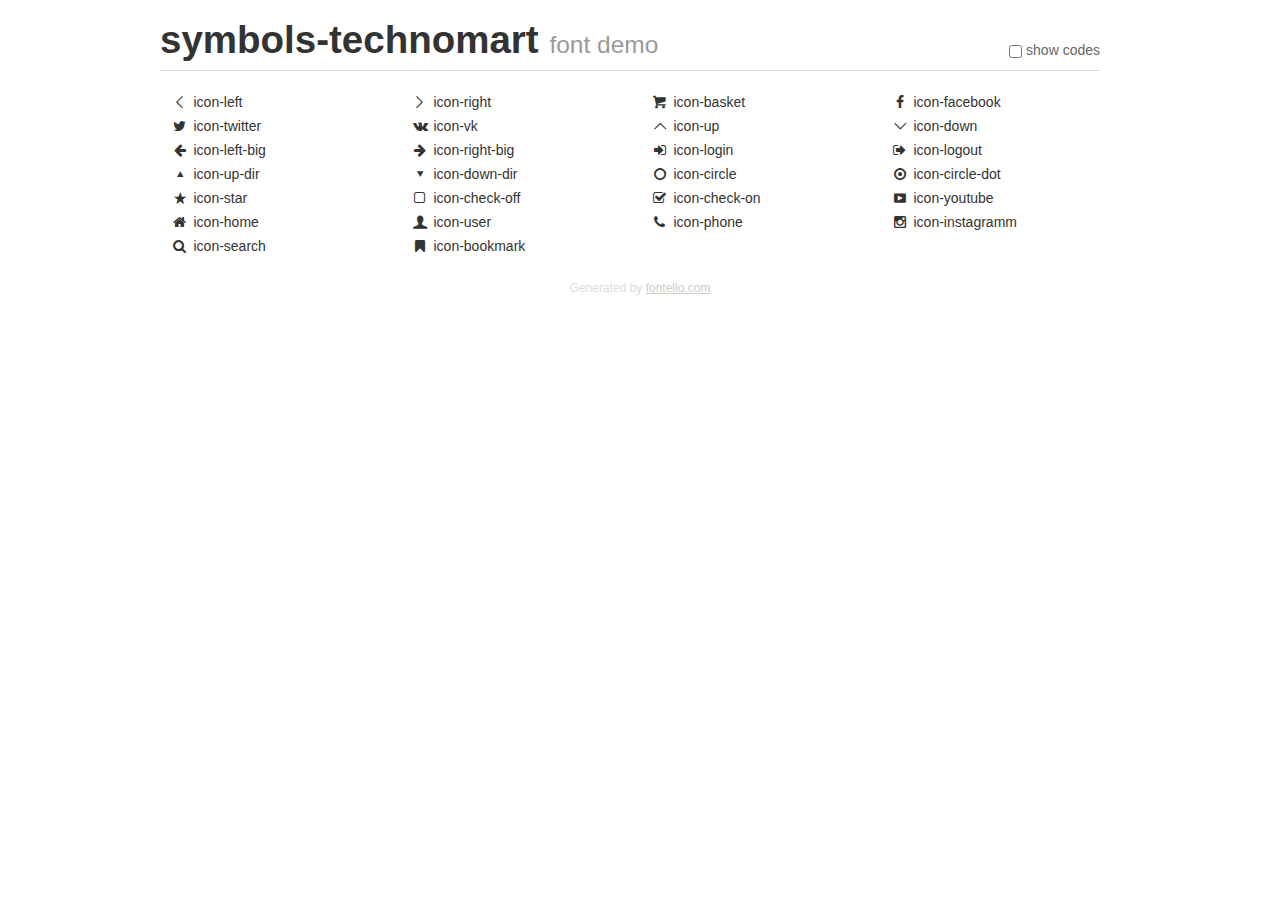
<file: symbols-technomart/demo.html>
<!DOCTYPE html>
<html>
  <head>
    <meta charset="UTF-8">
    <style>
      .clearfix {
        *zoom: 1;
      }
      .clearfix:before,
      .clearfix:after {
        content: "";

        display: table;

        line-height: 0;
      }
      .clearfix:after {
        clear: both;
      }
      html {
        font-size: 100%;

        -webkit-text-size-adjust: 100%;
            -ms-text-size-adjust: 100%;
      }
      a:focus {
        outline: thin dotted #333333;
        outline: 5px auto -webkit-focus-ring-color;
        outline-offset: -2px;
      }
      a:hover,
      a:active {
        outline: 0;
      }
      button,
      input,
      select,
      textarea {
        margin: 0;

        font-size: 100%;
        vertical-align: middle;
      }
      button,
      input {
        line-height: normal;

        *overflow: visible;
      }
      button::-moz-focus-inner,
      input::-moz-focus-inner {
        padding: 0;

        border: 0;
      }
      body {
        margin: 0;

        font-size: 14px;
        line-height: 20px;
        font-family: "Helvetica Neue", Helvetica, Arial, sans-serif;
        color: #333333;

        background-color: #ffffff;
      }
      a {
        color: #0088cc;
        text-decoration: none;
      }
      a:hover {
        color: #005580;
        text-decoration: underline;
      }
      .row {
        margin-left: -20px;

        *zoom: 1;
      }
      .row:before,
      .row:after {
        content: "";

        display: table;

        line-height: 0;
      }
      .row:after {
        clear: both;
      }
      [class*="span"] {
        float: left;
        min-height: 1px;
        margin-left: 20px;
      }
      .container,
      .navbar-static-top .container,
      .navbar-fixed-top .container,
      .navbar-fixed-bottom .container {
        width: 940px;
      }
      .span12 {
        width: 940px;
      }
      .span11 {
        width: 860px;
      }
      .span10 {
        width: 780px;
      }
      .span9 {
        width: 700px;
      }
      .span8 {
        width: 620px;
      }
      .span7 {
        width: 540px;
      }
      .span6 {
        width: 460px;
      }
      .span5 {
        width: 380px;
      }
      .span4 {
        width: 300px;
      }
      .span3 {
        width: 220px;
      }
      .span2 {
        width: 140px;
      }
      .span1 {
        width: 60px;
      }
      [class*="span"].pull-right,
      .row-fluid [class*="span"].pull-right {
        float: right;
      }
      .container {
        margin-right: auto;
        margin-left: auto;

        *zoom: 1;
      }
      .container:before,
      .container:after {
        content: "";

        display: table;

        line-height: 0;
      }
      .container:after {
        clear: both;
      }
      p {
        margin: 0 0 10px;
      }
      .lead {
        margin-bottom: 20px;

        font-weight: 200;
        font-size: 21px;
        line-height: 30px;
      }
      small {
        font-size: 85%;
      }
      h1 {
        margin: 10px 0;

        font-weight: bold;
        line-height: 20px;
        font-family: inherit;
        color: inherit;

        text-rendering: optimizelegibility;
      }
      h1 small {
        font-weight: normal;
        line-height: 1;
        color: #999999;
      }
      h1 {
        line-height: 40px;
      }
      h1 {
        font-size: 38.5px;
      }
      h1 small {
        font-size: 24.5px;
      }
      body {
        margin-top: 90px;
      }
      .header {
        position: fixed;
        top: 0;
        left: 50%;
        z-index: 10;

        margin-left: -480px;
        padding-top: 10px;

        background-color: #ffffff;
        border-bottom: 1px solid #dddddd;
      }
      .footer {
        margin-top: 20px;

        font-size: 12px;
        text-align: center;
        color: #dddddd;
      }
      .footer a {
        color: #cccccc;
        text-decoration: underline;
      }
      .the-icons {
        font-size: 14px;
        line-height: 24px;
      }
      .switch {
        position: absolute;
        right: 0;
        bottom: 10px;

        color: #666666;
      }
      .switch input {
        margin-right: 0.3em;
      }
      .codesOn .i-name {
        display: none;
      }
      .codesOn .i-code {
        display: inline;
      }
      .i-code {
        display: none;
      }
    </style>
    <link rel="stylesheet" href="css/symbols-technomart.css">
    <script>
      function toggleCodes(on) {
        var obj = document.getElementById('icons');

        if (on) {
          obj.className += ' codesOn';
        } else {
          obj.className = obj.className.replace(' codesOn', '');
        }
      }
    </script>
  </head>
  <body>
    <div class="container header">
      <h1>symbols-technomart <small>font demo</small></h1>
      <label class="switch">
        <input type="checkbox" onclick="toggleCodes(this.checked)">show codes
      </label>
    </div>
    <div id="icons" class="container">
      <div class="row">
        <div title="Code: 0x3c" class="the-icons span3"><i class="icon-left"></i> <span class="i-name">icon-left</span><span class="i-code">0x3c</span></div>
        <div title="Code: 0x3e" class="the-icons span3"><i class="icon-right"></i> <span class="i-name">icon-right</span><span class="i-code">0x3e</span></div>
        <div title="Code: 0x62" class="the-icons span3"><i class="icon-basket"></i> <span class="i-name">icon-basket</span><span class="i-code">0x62</span></div>
        <div title="Code: 0x66" class="the-icons span3"><i class="icon-facebook"></i> <span class="i-name">icon-facebook</span><span class="i-code">0x66</span></div>
      </div>
      <div class="row">
        <div title="Code: 0x74" class="the-icons span3"><i class="icon-twitter"></i> <span class="i-name">icon-twitter</span><span class="i-code">0x74</span></div>
        <div title="Code: 0x76" class="the-icons span3"><i class="icon-vk"></i> <span class="i-name">icon-vk</span><span class="i-code">0x76</span></div>
        <div title="Code: 0x2c4" class="the-icons span3"><i class="icon-up"></i> <span class="i-name">icon-up</span><span class="i-code">0x2c4</span></div>
        <div title="Code: 0x2c5" class="the-icons span3"><i class="icon-down"></i> <span class="i-name">icon-down</span><span class="i-code">0x2c5</span></div>
      </div>
      <div class="row">
        <div title="Code: 0x2190" class="the-icons span3"><i class="icon-left-big"></i> <span class="i-name">icon-left-big</span><span class="i-code">0x2190</span></div>
        <div title="Code: 0x2192" class="the-icons span3"><i class="icon-right-big"></i> <span class="i-name">icon-right-big</span><span class="i-code">0x2192</span></div>
        <div title="Code: 0x2386" class="the-icons span3"><i class="icon-login"></i> <span class="i-name">icon-login</span><span class="i-code">0x2386</span></div>
        <div title="Code: 0x241b" class="the-icons span3"><i class="icon-logout"></i> <span class="i-name">icon-logout</span><span class="i-code">0x241b</span></div>
      </div>
      <div class="row">
        <div title="Code: 0x25b2" class="the-icons span3"><i class="icon-up-dir"></i> <span class="i-name">icon-up-dir</span><span class="i-code">0x25b2</span></div>
        <div title="Code: 0x25bc" class="the-icons span3"><i class="icon-down-dir"></i> <span class="i-name">icon-down-dir</span><span class="i-code">0x25bc</span></div>
        <div title="Code: 0x25cb" class="the-icons span3"><i class="icon-circle"></i> <span class="i-name">icon-circle</span><span class="i-code">0x25cb</span></div>
        <div title="Code: 0x25cf" class="the-icons span3"><i class="icon-circle-dot"></i> <span class="i-name">icon-circle-dot</span><span class="i-code">0x25cf</span></div>
      </div>
      <div class="row">
        <div title="Code: 0x2605" class="the-icons span3"><i class="icon-star"></i> <span class="i-name">icon-star</span><span class="i-code">0x2605</span></div>
        <div title="Code: 0x2610" class="the-icons span3"><i class="icon-check-off"></i> <span class="i-name">icon-check-off</span><span class="i-code">0x2610</span></div>
        <div title="Code: 0x2611" class="the-icons span3"><i class="icon-check-on"></i> <span class="i-name">icon-check-on</span><span class="i-code">0x2611</span></div>
        <div title="Code: 0xf39e" class="the-icons span3"><i class="icon-youtube"></i> <span class="i-name">icon-youtube</span><span class="i-code">0xf39e</span></div>
      </div>
      <div class="row">
        <div title="Code: 0x1f3e0" class="the-icons span3"><i class="icon-home"></i> <span class="i-name">icon-home</span><span class="i-code">0x1f3e0</span></div>
        <div title="Code: 0x1f468" class="the-icons span3"><i class="icon-user"></i> <span class="i-name">icon-user</span><span class="i-code">0x1f468</span></div>
        <div title="Code: 0x1f4de" class="the-icons span3"><i class="icon-phone"></i> <span class="i-name">icon-phone</span><span class="i-code">0x1f4de</span></div>
        <div title="Code: 0x1f4f7" class="the-icons span3"><i class="icon-instagramm"></i> <span class="i-name">icon-instagramm</span><span class="i-code">0x1f4f7</span></div>
      </div>
      <div class="row">
        <div title="Code: 0x1f50d" class="the-icons span3"><i class="icon-search"></i> <span class="i-name">icon-search</span><span class="i-code">0x1f50d</span></div>
        <div title="Code: 0x1f516" class="the-icons span3"><i class="icon-bookmark"></i> <span class="i-name">icon-bookmark</span><span class="i-code">0x1f516</span></div>
      </div>
    </div>
    <div class="container footer">Generated by <a href="http://fontello.com">fontello.com</a></div>
  </body>
</html>
</file>
<file: symbols-technomart/css/symbols-technomart.css>
@font-face {
  font-weight: normal;
  font-style: normal;

  font-family: "symbols-technomart";
  src: url("../fonts/symbols-technomart.woff") format("woff"),
       url("../fonts/symbols-technomart.woff2") format("woff2");
}

[class^="icon-"]::before,
[class*=" icon-"]::before {
  display: inline-block;
  width: 1em;
  margin-right: 0.2em;
  margin-left: 0.2em;

  font-weight: normal;
  line-height: 1em;
  font-family: "symbols-technomart";
  text-align: center;
  text-transform: none;
  text-decoration: inherit;
  font-style: normal;
  font-variant: normal;

  speak: none;
}

.icon-left::before { content: "\3c"; } /* "&lt;" */
.icon-right::before { content: "\3e"; } /* "&gt;" */
.icon-basket::before { content: "\62"; } /* "b" */
.icon-facebook::before { content: "\66"; } /* "f" */
.icon-twitter::before { content: "\74"; } /* "t" */
.icon-vk::before { content: "\76"; } /* "v" */
.icon-up::before { content: "\2c4"; } /* "˄" */
.icon-down::before { content: "\2c5"; } /* "˅" */
.icon-left-big::before { content: "\2190"; } /* "←" */
.icon-right-big::before { content: "\2192"; } /* "→" */
.icon-login::before { content: "\2386"; } /* "⎆" */
.icon-logout::before { content: "\241b"; } /* "␛" */
.icon-up-dir::before { content: "\25b2"; } /* "▲" */
.icon-down-dir::before { content: "\25bc"; } /* "▼" */
.icon-circle::before { content: "\25cb"; } /* "○" */
.icon-circle-dot::before { content: "\25cf"; } /* "●" */
.icon-star::before { content: "\2605"; } /* "★" */
.icon-check-off::before { content: "\2610"; } /* "☐" */
.icon-check-on::before { content: "\2611"; } /* "☑" */
.icon-youtube::before { content: "\f39e"; } /* "" */
.icon-home::before { content: "🏠"; } /* "\1f3e0" */
.icon-user::before { content: "👨"; } /* "\1f468" */
.icon-phone::before { content: "📞"; } /* "\1f4de" */
.icon-instagramm::before { content: "📷"; } /* "\1f4f7" */
.icon-search::before { content: "🔍"; } /* "\1f50d" */
.icon-bookmark::before { content: "🔖"; } /* "\1f516" */
</file>
